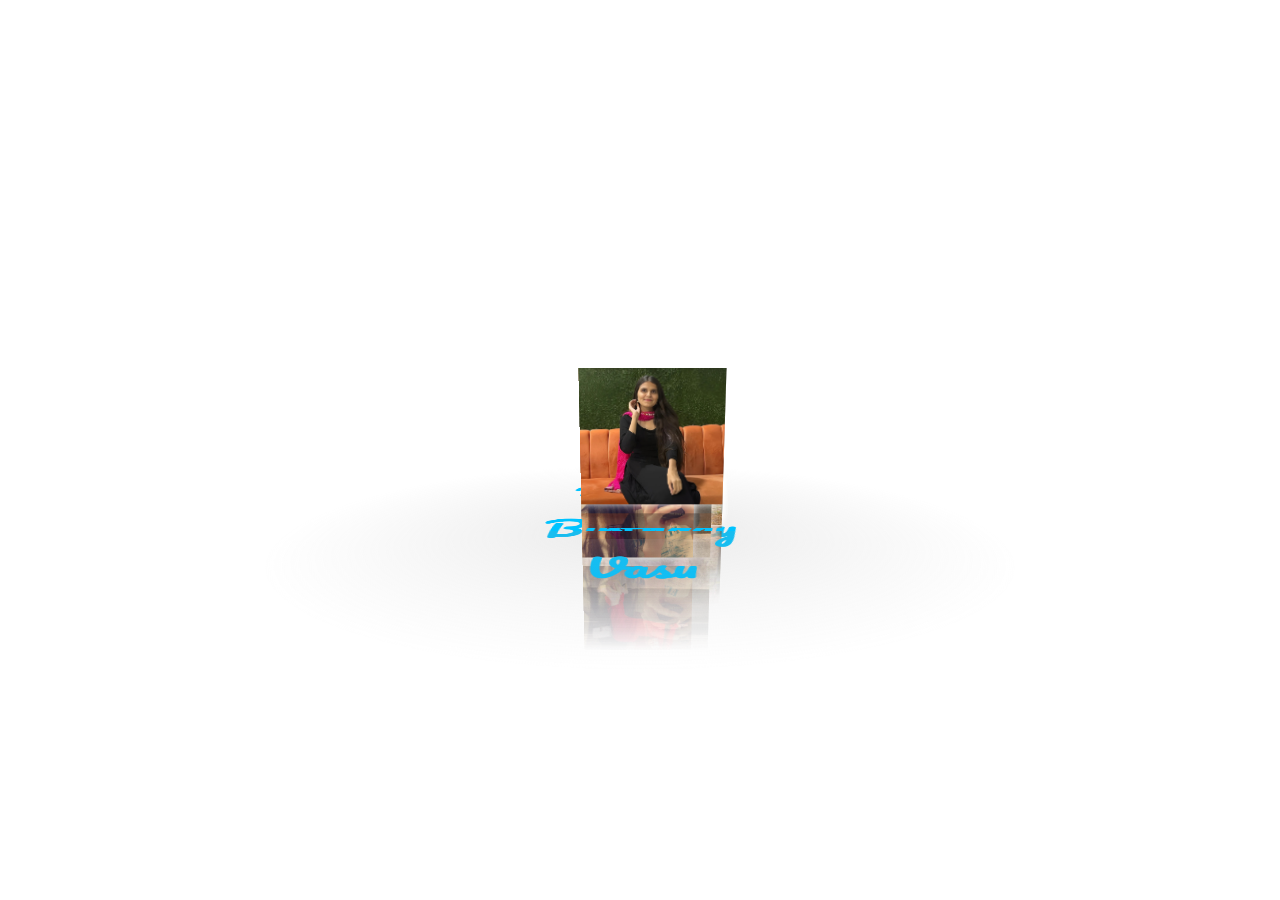
<file: love/index.html>
<!DOCTYPE html>
<html lang="vi">
<head>
    <meta charset="UTF-8">
    <meta http-equiv="X-UA-Compatible" content="IE=edge">
    <meta name="viewport" content="width=device-width, initial-scale=1.0">
    <title>Vasu Wish</title>
    <link rel="shortcut icon" href="./icon.png" type="image/x-icon">
    <link rel="stylesheet" href="main.css">
    <link rel="preconnect" href="https://fonts.googleapis.com">
    <link rel="preconnect" href="https://fonts.gstatic.com" crossorigin>
    <link href="https://fonts.googleapis.com/css2?family=Dancing+Script&display=swap" rel="stylesheet">
</head>
<body>
    <div id="drag-container">
        <div id="spin-container">
            <img src="./images/10.jpg" alt="">
            <img src="./images/11.jpg" alt="">
            <img src="./images/12.jpg" alt="">
            <img src="./images/13.jpg" alt="">
            <img src="./images/14.jpg" alt="">
            <img src="./images/15.jpg" alt="">
            <p>Happy Birthday Vasu</p>
        </div>
        <div id="ground"></div>
    </div>
    
    <div id="music-container"></div>
    <!-- <div id="canva">
        <canvas id="canvas"></canvas>
    </div> -->

    <!-- Audio tự động phát -->
    <audio id="myAudio" autoplay playsinline>
        <source src="../Another.mp3" id="linkmp3" class="sembunyi"></audio>
    </audio>

    <script src="main.js"></script>

    <script>
        window.onload = function() {
            var audio = document.getElementById("myAudio");
            audio.muted = false;
            audio.play().catch(function(e) {
                console.log('Audio playback failed:', e);
            });

            // Hiệu ứng pháo hoa và trái tim
            const canvas = document.getElementById("canvas");
            const ctx = canvas.getContext("2d");
            canvas.width = window.innerWidth;
            canvas.height = window.innerHeight;

            function random(min, max) {
                return Math.random() * (max - min) + min;
            }

            function Firework(x, y) {
                this.x = x;
                this.y = y;
                this.radius = random(2, 4);
                this.color = `hsl(${random(0, 360)}, 100%, 50%)`;
                this.vx = random(-3, 3);
                this.vy = random(-3, 3);
                this.life = 100;
            }

            Firework.prototype.draw = function () {
                ctx.beginPath();
                ctx.arc(this.x, this.y, this.radius, 0, Math.PI * 2);
                ctx.fillStyle = this.color;
                ctx.fill();
            };

            Firework.prototype.update = function () {
                this.x += this.vx;
                this.y += this.vy;
                this.life--;
            };

            function Heart(x, y) {
                this.x = x;
                this.y = y;
                this.size = random(20, 40);
                this.color = 'red';
                this.vy = random(-2, -1);
                this.opacity = 1;
            }

            Heart.prototype.draw = function () {
                ctx.beginPath();
                ctx.moveTo(this.x, this.y);
                ctx.bezierCurveTo(this.x - this.size / 2, this.y - this.size / 2, this.x - this.size, this.y + this.size / 3, this.x, this.y + this.size);
                ctx.bezierCurveTo(this.x + this.size, this.y + this.size / 3, this.x + this.size / 2, this.y - this.size / 2, this.x, this.y);
                ctx.fillStyle = this.color;
                ctx.globalAlpha = this.opacity;
                ctx.fill();
                ctx.globalAlpha = 1;
            };

            Heart.prototype.update = function () {
                this.y += this.vy;
                this.opacity -= 0.01;
            };

            let fireworks = [];
            let hearts = [];

            function animate() {
                ctx.clearRect(0, 0, canvas.width, canvas.height);
                if (Math.random() < 0.1) {
                    fireworks.push(new Firework(random(0, canvas.width), random(0, canvas.height)));
                }
                if (Math.random() < 0.05) {
                    hearts.push(new Heart(random(0, canvas.width), canvas.height));
                }

                fireworks.forEach((firework, index) => {
                    firework.draw();
                    firework.update();
                    if (firework.life <= 0) {
                        fireworks.splice(index, 1);
                    }
                });

                hearts.forEach((heart, index) => {
                    heart.draw();
                    heart.update();
                    if (heart.opacity <= 0) {
                        hearts.splice(index, 1);
                    }
                });

                requestAnimationFrame(animate);
            }
            animate();
        };
    </script>
</body>
</html>
</file>
<file: love/main.css>
@import url('https://fonts.googleapis.com/css2?family=Amita:wght@400;700&family=Archivo:ital,wght@0,100..900;1,100..900&family=Bilbo+Swash+Caps&family=Inter:opsz,wght@14..32,500&family=Noto+Serif:ital,wght@0,100..900;1,100..900&family=Pacifico&family=Poppins:ital,wght@0,100;0,200;0,300;0,400;0,500;0,600;0,700;0,800;0,900;1,100;1,200;1,300;1,400;1,500;1,600;1,700;1,800;1,900&family=Tiro+Devanagari+Marathi:ital@0;1&display=swap');

* {
    margin: 0;
    padding: 0;
  }
  
  html,
  body {
    height: 100%;
    /* for touch screen */
    touch-action: none; 
  }
  
  body {
    overflow: hidden;
    display: -webkit-box;
    display: -ms-flexbox;
    display: flex;
    font-family: "Pacifico", sans-serif;
    background: #ffffff;
    -webkit-perspective: 1000px;
            perspective: 1000px;
    -webkit-transform-style: preserve-3d;
            transform-style: preserve-3d;
  }
  
  #drag-container, #spin-container {
    position: relative;
    display: -webkit-box;
    display: -ms-flexbox;
    display: flex;
    margin: auto;
    -webkit-transform-style: preserve-3d;
            transform-style: preserve-3d;
    -webkit-transform: rotateX(-10deg);
            transform: rotateX(-10deg);
            z-index: 100;
  }
  
  #drag-container img, #drag-container video {
    -webkit-transform-style: preserve-3d;
            transform-style: preserve-3d;
    position: absolute;
    left: 0;
    top: 0;
    max-width: 120%;
    max-height: 120%; 
    line-height: 200px;
    font-size: 50px;
    text-align: center;
    -webkit-box-shadow: 0 0 8px #fff;
            box-shadow: 0 0 8px #fff;
    -webkit-box-reflect: below 10px linear-gradient(transparent, transparent, #0005);
  }
  
  #drag-container img:hover, #drag-container video:hover {
    -webkit-box-shadow: 0 0 15px #fffd;
            box-shadow: 0 0 15px #fffd;
    -webkit-box-reflect: below 10px linear-gradient(transparent, transparent, #0007);
  }
  
  #drag-container p {
    
    position: absolute;
    top: 100%;
    left: 50%;
    -webkit-transform: translate(-50%,-50%) rotateX(90deg);
            transform: translate(-50%,-50%) rotateX(90deg);
    color: rgb(0, 195, 255);
    animation: fadein ease 15s;
  }

  @keyframes fadein {
      from {
          opacity:0;
          
      }
      to {
          opacity: 1;
          
      }
  }
  
  #ground {
    width: 900px;
    height: 900px;
    position: absolute;
    top: 100%;
    left: 50%;
    -webkit-transform: translate(-50%,-50%) rotateX(90deg);
            transform: translate(-50%,-50%) rotateX(90deg);
    background: -webkit-radial-gradient(center center, farthest-side , #9993, transparent);
  }
  
  #music-container {
    position: absolute;
    top: 0;
    left: 0;
    display: none;
  }
  
  @-webkit-keyframes spin {
    from{
      -webkit-transform: rotateY(0deg);
              transform: rotateY(0deg);
    } to{
      -webkit-transform: rotateY(360deg);
              transform: rotateY(360deg);
    }
  }
  
  @keyframes spin {
    from{
      -webkit-transform: rotateY(0deg);
              transform: rotateY(0deg);
    } to{
      -webkit-transform: rotateY(360deg);
              transform: rotateY(360deg);
    }
  }
  @-webkit-keyframes spinRevert {
    from{
      -webkit-transform: rotateY(360deg);
              transform: rotateY(360deg);
    } to{
      -webkit-transform: rotateY(0deg);
              transform: rotateY(0deg);
    }
  }
  @keyframes spinRevert {
    from{
      -webkit-transform: rotateY(360deg);
              transform: rotateY(360deg);
    } to{
      -webkit-transform: rotateY(0deg);
              transform: rotateY(0deg);
    }
  }

  #canvas {
    background-color:transparent;   
    color: transparent; 
    margin: 0;
    overflow: hidden;
    background-repeat: no-repeat;
    width: 100vw;
  }


#canva {
    position: absolute;
    top: 0px;
    right: 0px;
    overflow: hidden;
}

p {
    font-weight: 600;
    font-size: 4vw;
    text-align: center;
    
}

@media screen and (max-width: 658px)    {
  p {
    font-weight: 600;
    font-size: 12vw;
    text-align: center;
}
}
</file>
